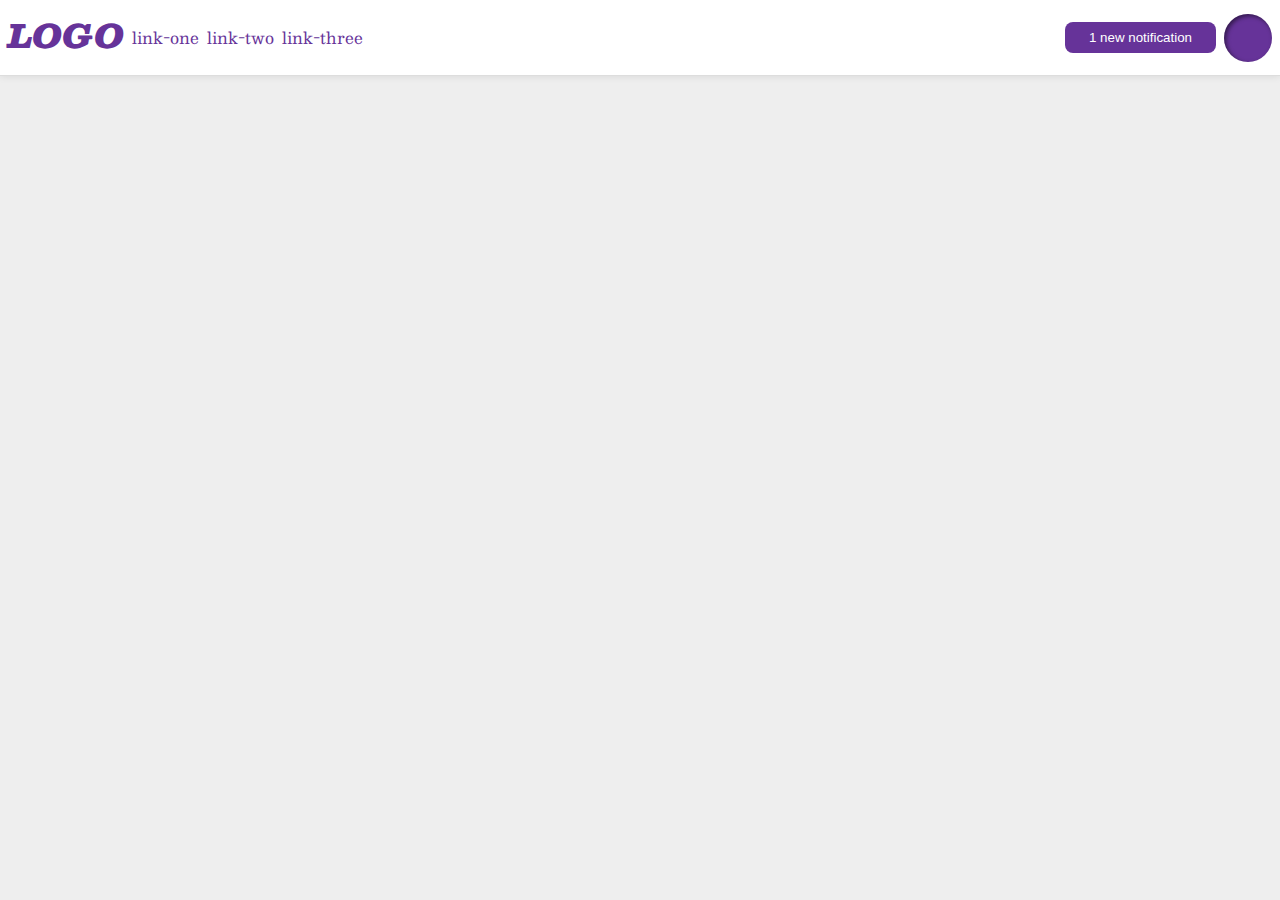
<file: foundations/flex/03-flex-header-2/index.html>
<!DOCTYPE html>
<html lang="en">
  <head>
    <meta charset="UTF-8">
    <meta http-equiv="X-UA-Compatible" content="IE=edge">
    <meta name="viewport" content="width=device-width, initial-scale=1.0">
    <title>Flex Header 2</title>
    <link rel="stylesheet" href="style.css">
  </head>
  <body>
    <div class="header">
      <div class="left-links">
        <div class="logo">
          LOGO
        </div>
        <ul class="links">
          <li><a href="https://google.com">link-one</a></li>
          <li><a href="https://google.com">link-two</a></li>
          <li><a href="https://google.com">link-three</a></li>
        </ul>
      </div>

      <div class="right-links">
        <button class="notifications">
          1 new notification
        </button>
        <div class="profile-image"></div>
      </div>
    </div>
  </body>
</html>
</file>
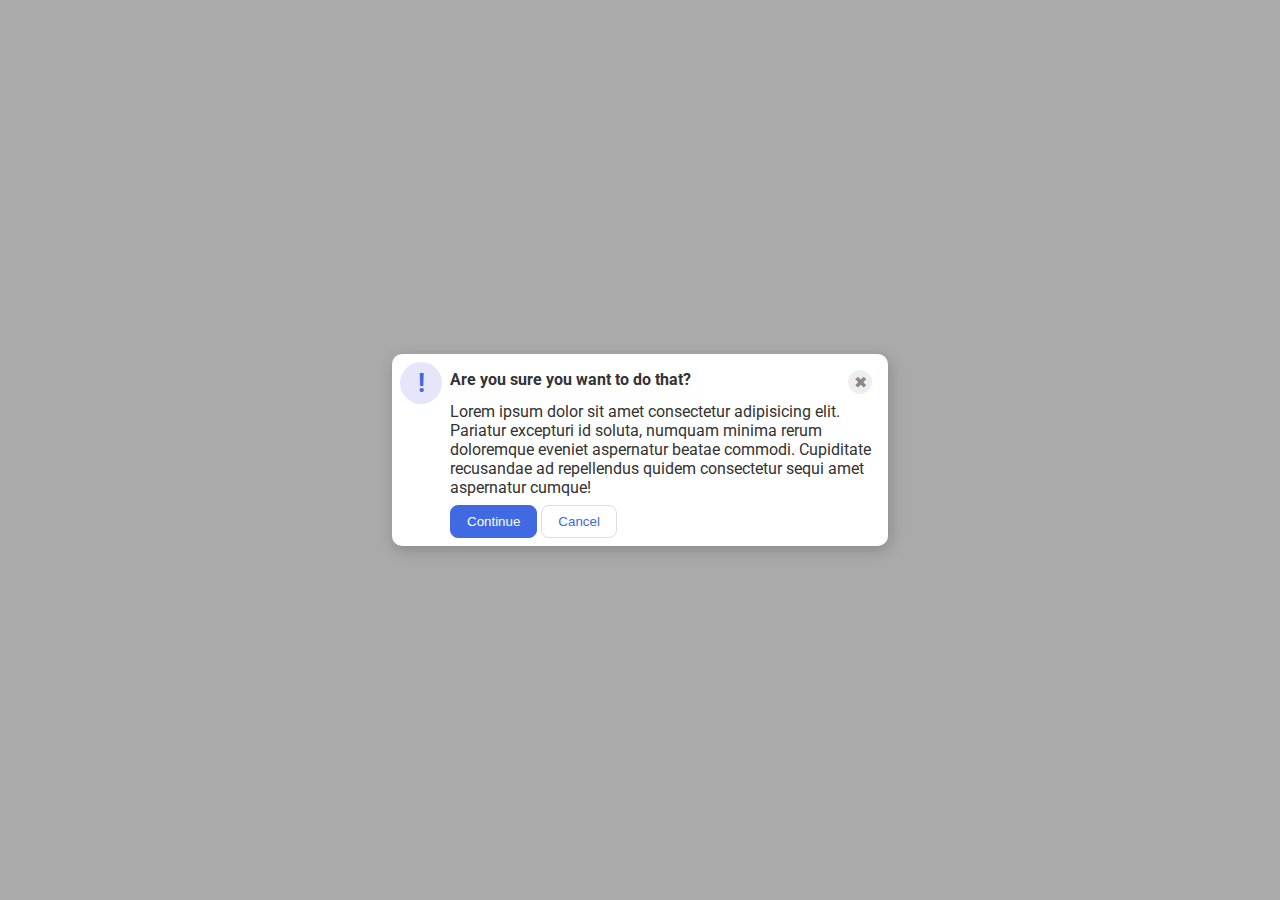
<file: foundations/flex/05-flex-modal/index.html>
<!DOCTYPE html>
<html lang="en">
  <head>
    <meta charset="UTF-8">
    <meta http-equiv="X-UA-Compatible" content="IE=edge">
    <meta name="viewport" content="width=device-width, initial-scale=1.0">
    <link rel="stylesheet" href="style.css">
    <title>Modal</title>
  </head>
  <body>
    <div class="modal">
      <div class="icon">!</div>

      <div class="content">
        <div class="header">
          Are you sure you want to do that?
          <button class="close-button">✖</button>
        </div>
        
        <div class="text">Lorem ipsum dolor sit amet consectetur adipisicing elit. Pariatur excepturi id soluta, numquam minima rerum doloremque eveniet aspernatur beatae commodi. Cupiditate recusandae ad repellendus quidem consectetur sequi amet aspernatur cumque!</div>
        <div class="footer-buttons">
          <button class="continue">Continue</button>
          <button class="cancel">Cancel</button>
        </div>
      </div>

    </div>
  </body>
</html>
</file>
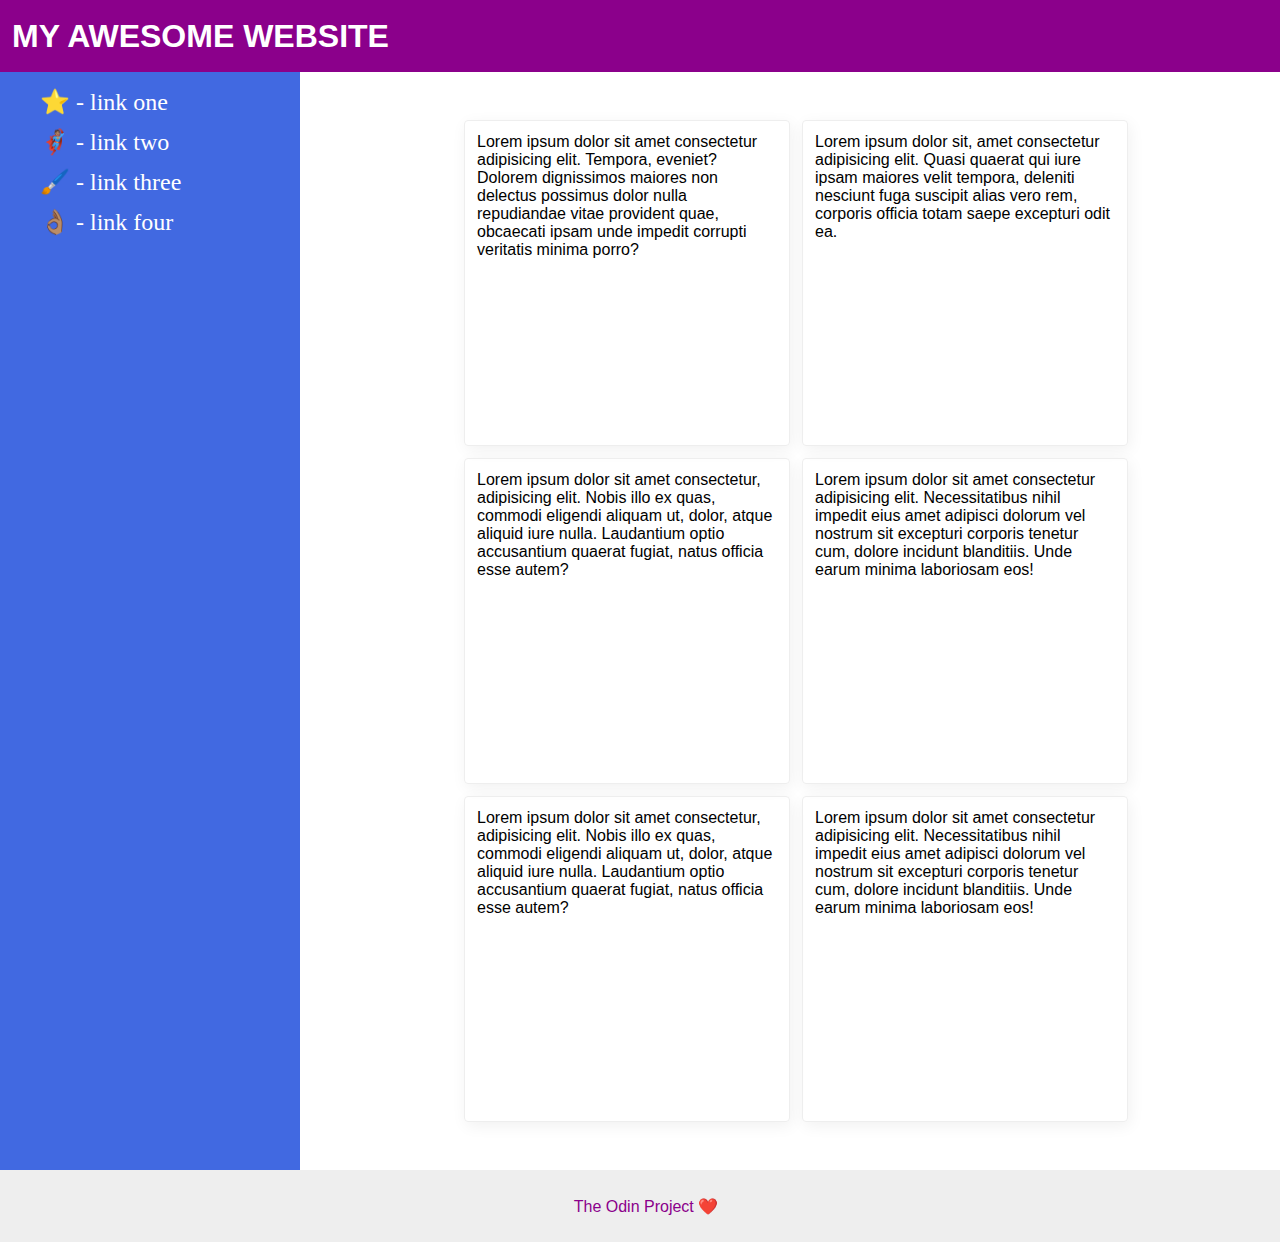
<file: foundations/flex/07-flex-layout-2/index.html>
<!DOCTYPE html>
<html lang="en">
  <head>
    <meta charset="UTF-8">
    <meta http-equiv="X-UA-Compatible" content="IE=edge">
    <meta name="viewport" content="width=device-width, initial-scale=1.0">
    <title>The Holy Grail</title>
    <link rel="stylesheet" href="style.css">
  </head>
  <body>
    <div class="header">
      MY AWESOME WEBSITE
    </div>
    <div class="content">
      <div class="sidebar">
        <ul>
          <li><a href="#">⭐️ - link one</a></li>
          <li><a href="#">🦸🏽 - link two</a></li>
          <li><a href="#">🖌️ - link three</a></li>
          <li><a href="#">👌🏽 - link four</a></li>
        </ul>
      </div>
      
      <div class="card-container">
        <div class="card">Lorem ipsum dolor sit amet consectetur adipisicing elit. Tempora, eveniet? Dolorem dignissimos maiores non delectus possimus dolor nulla repudiandae vitae provident quae, obcaecati ipsam unde impedit corrupti veritatis minima porro?</div>
        <div class="card">Lorem ipsum dolor sit, amet consectetur adipisicing elit. Quasi quaerat qui iure ipsam maiores velit tempora, deleniti nesciunt fuga suscipit alias vero rem, corporis officia totam saepe excepturi odit ea.</div>
        <div class="card">Lorem ipsum dolor sit amet consectetur, adipisicing elit. Nobis illo ex quas, commodi eligendi aliquam ut, dolor, atque aliquid iure nulla. Laudantium optio accusantium quaerat fugiat, natus officia esse autem?</div>
        <div class="card">Lorem ipsum dolor sit amet consectetur adipisicing elit. Necessitatibus nihil impedit eius amet adipisci dolorum vel nostrum sit excepturi corporis tenetur cum, dolore incidunt blanditiis. Unde earum minima laboriosam eos!</div>
        <div class="card">Lorem ipsum dolor sit amet consectetur, adipisicing elit. Nobis illo ex quas, commodi eligendi aliquam ut, dolor, atque aliquid iure nulla. Laudantium optio accusantium quaerat fugiat, natus officia esse autem?</div>
        <div class="card">Lorem ipsum dolor sit amet consectetur adipisicing elit. Necessitatibus nihil impedit eius amet adipisci dolorum vel nostrum sit excepturi corporis tenetur cum, dolore incidunt blanditiis. Unde earum minima laboriosam eos!</div>
      </div>
    </div>

    
    <div class="footer">
      The Odin Project ❤️
    </div>
  </body>
</html>
</file>
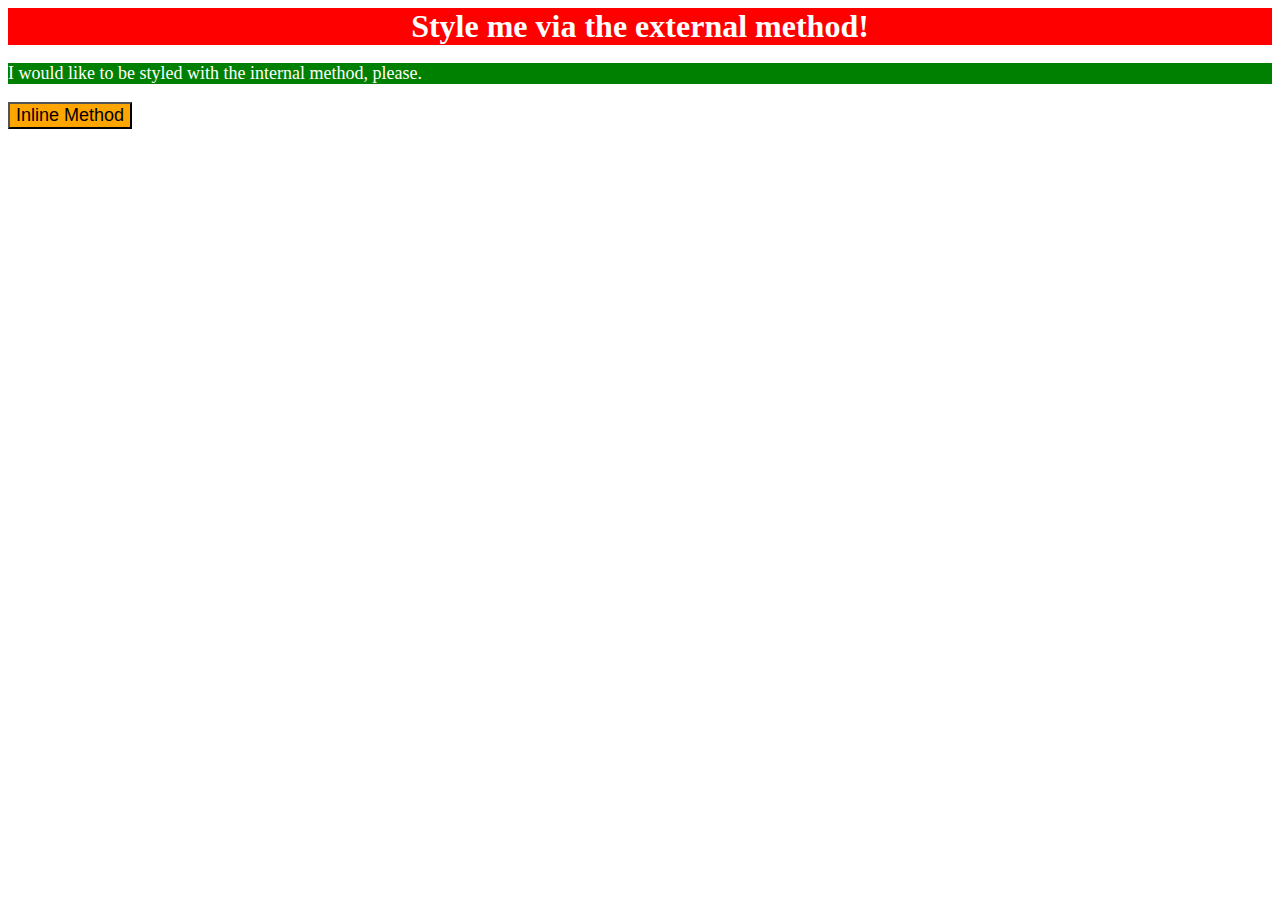
<file: foundations/intro-to-css/01-css-methods/index.html>
<!DOCTYPE html>
<html lang="en">
  <head>
    <style>
      p{
        background-color: green;
        color: white;
        font-size: 18px;
      }
    </style>
    <meta charset="UTF-8">
    <meta http-equiv="X-UA-Compatible" content="IE=edge">
    <meta name="viewport" content="width=device-width, initial-scale=1.0">
    <link rel="stylesheet" href="css/style.css">
    <title>Methods for Adding CSS</title>
  </head>
  <body>
    <div>Style me via the external method!</div>
    <p>I would like to be styled with the internal method, please.</p>
    <button style="background-color: orange; color: black; font-size: 18px;">Inline Method</button>
  </body>
</html>
</file>
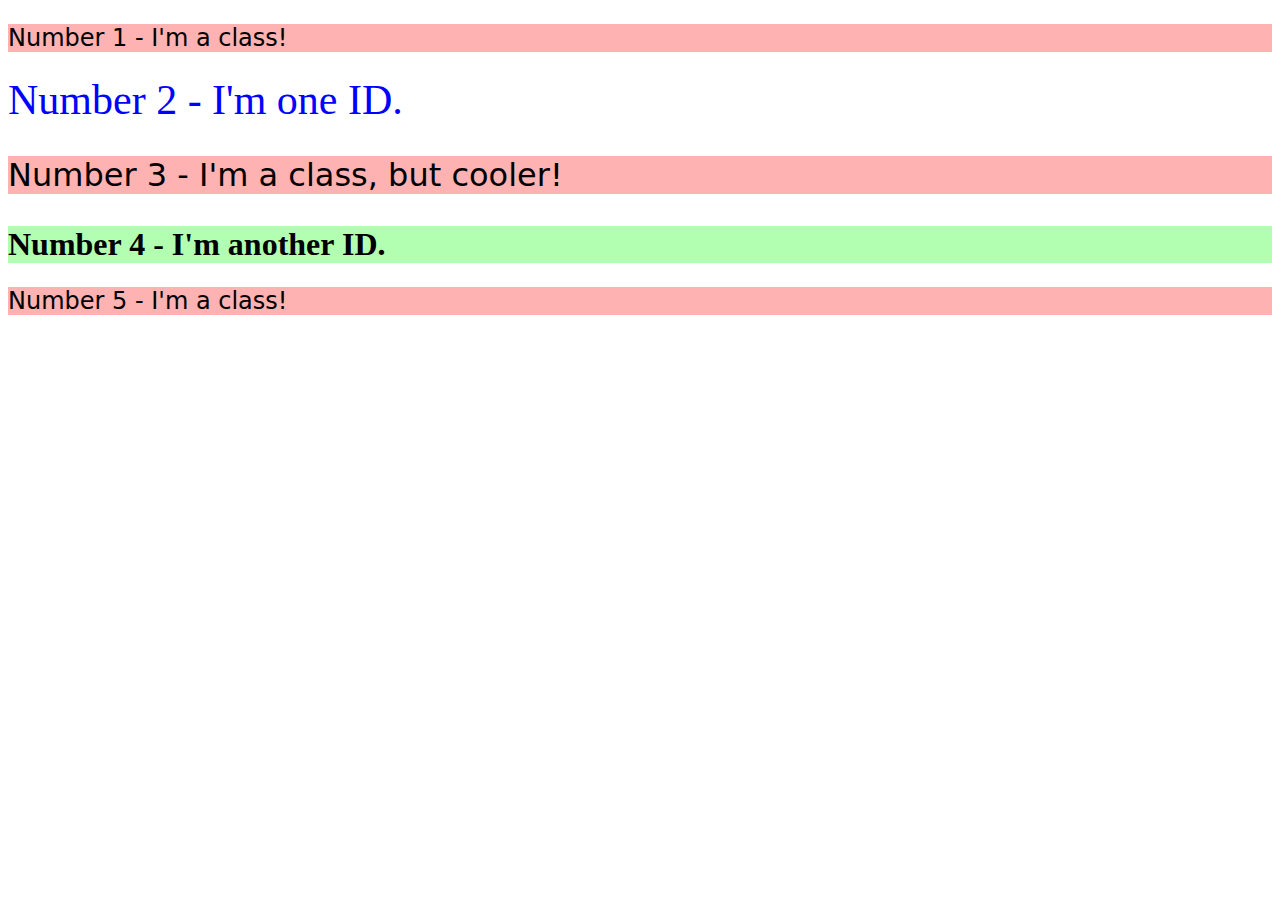
<file: foundations/intro-to-css/02-class-id-selectors/index.html>
<!DOCTYPE html>
<html lang="en">
  <head>
    <meta charset="UTF-8">
    <meta http-equiv="X-UA-Compatible" content="IE=edge">
    <meta name="viewport" content="width=device-width, initial-scale=1.0">
    <title>Class and ID Selectors</title>
    <link rel="stylesheet" href="style.css">
  </head>
  <body>
    <p class="redsection">Number 1 - I'm a class!</p>
    <div id="oneid">Number 2 - I'm one ID.</div>
    <p class="redsection cooler">Number 3 - I'm a class, but cooler!</p>
    <div id="anotherid">Number 4 - I'm another ID.</div>
    <p class="redsection">Number 5 - I'm a class!</p>
  </body>
</html>
</file>
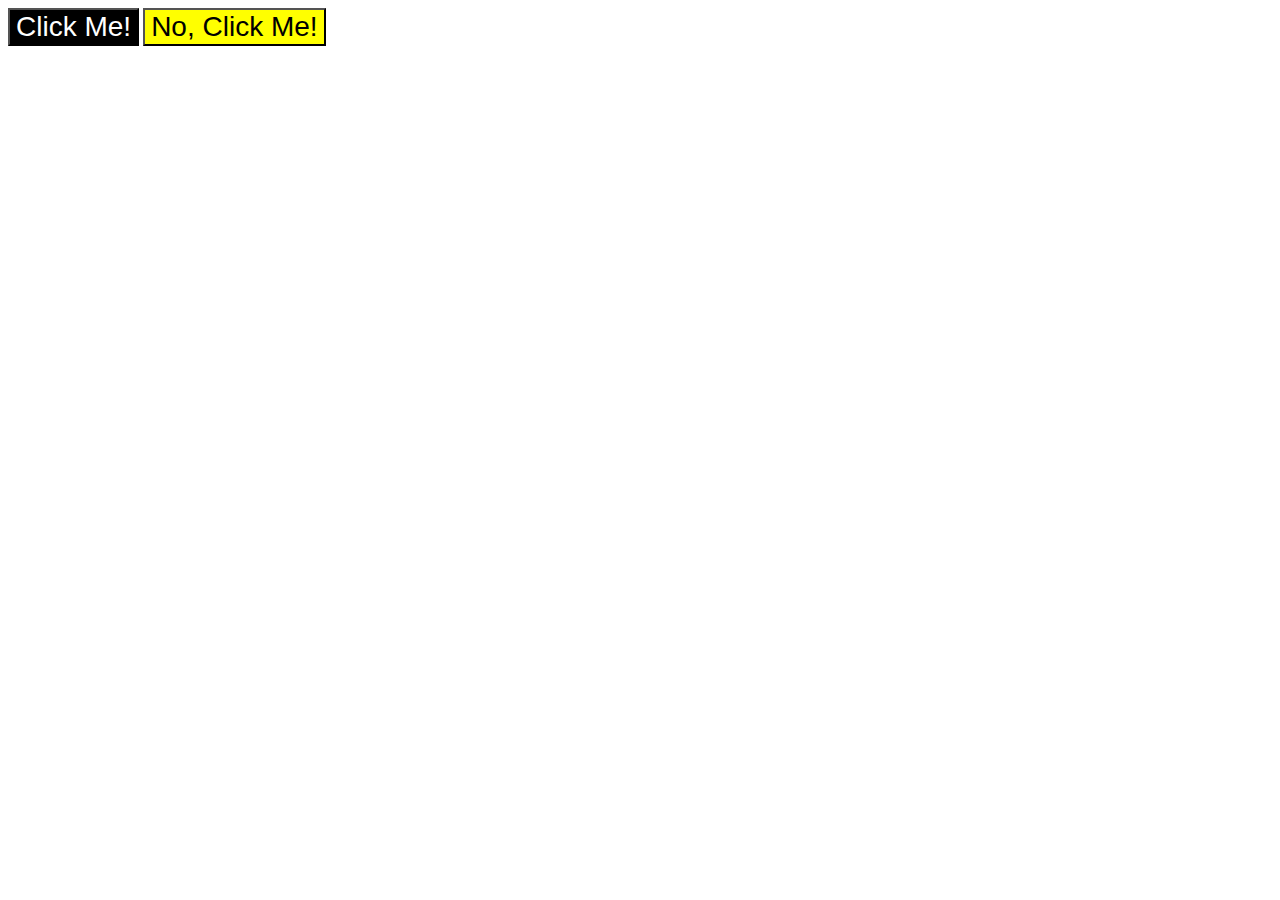
<file: foundations/intro-to-css/03-grouping-selectors/index.html>
<!DOCTYPE html>
<html lang="en">
  <head>
    <meta charset="UTF-8">
    <meta http-equiv="X-UA-Compatible" content="IE=edge">
    <meta name="viewport" content="width=device-width, initial-scale=1.0">
    <title>Grouping Selectors</title>
    <link rel="stylesheet" href="style.css">
  </head>
  <body>
    <button class="buttonblack">Click Me!</button>
    <button class="buttonyellow">No, Click Me!</button>
  </body>
</html>
</file>
<file: foundations/flex/03-flex-header-2/style.css>
/* this is some magical font-importing.  
you'll learn about it later. */
@import url('https://fonts.googleapis.com/css2?family=Besley:ital,wght@0,400;1,900&display=swap');

body {
  margin: 0;
  background: #eee;
  font-family: Besley, serif;
}

.header {
  background: white;
  border-bottom: 1px solid #ddd;
  box-shadow: 0 0 8px rgba(0,0,0,.1);
  display: flex;
  padding: 8px;
  justify-content: space-between;
}

.profile-image {
  background: rebeccapurple;
  box-shadow: inset 2px 2px 4px rgba(0,0,0,.5);
  border-radius: 50%;
  width: 48px;
  height: 48px;
}

.logo {
  color: rebeccapurple;
  font-size: 32px;
  font-weight: 900;
  font-style: italic;
}

button {
  border: none;
  border-radius: 8px;
  background: rebeccapurple;
  color: white;
  padding: 8px 24px;
}

a {
  /* this removes the line under our links */
  text-decoration: none;
  color: rebeccapurple;
}

ul {
  list-style-type: none;
  display: flex;
  gap: 8px;
  padding-left: 8px;
}

.left-links {
  display: flex;
  justify-content: flex-start;
}

.right-links {
  display: flex;
  justify-content: flex-end;
  gap: 8px;
  align-items: center;
}
</file>
<file: foundations/flex/05-flex-modal/style.css>
@import url('https://fonts.googleapis.com/css2?family=Roboto:wght@400;700&display=swap');

html, body {
  height: 100%;
}

body {
  font-family: Roboto, sans-serif;
  margin: 0;
  background: #aaa;
  color: #333;
  /* I'll give you this one for free lol */
  display: flex;
  align-items: center;
  justify-content: center;
}

.modal {
  background: white;
  width: 480px;
  border-radius: 10px;
  box-shadow: 2px 4px 16px rgba(0,0,0,.2);
  display: flex;
  padding: 8px;
  justify-content: flex-start;
  gap: 8px;
}

.icon {
  color: royalblue;
  font-size: 26px;
  font-weight: 700;
  background: lavender;
  width: 42px;
  height: 42px;
  border-radius: 50%;
  display: flex;
  align-items: center;
  justify-content: center;
  flex: 1 0 auto;
}

.close-button {
  background: #eee;
  border-radius: 50%;
  color: #888;
  font-weight: 400;
  font-size: 16px;
  height: 24px;
  width: 24px;
  display: flex;
  align-items: center;
  justify-content: center;
  border: 1px solid #eee;
  padding: 0;
}

button {
  cursor: pointer;
  padding: 8px 16px;
  border-radius: 8px;
}

button.continue {
  background: royalblue;
  border: 1px solid royalblue;
  color: white;
}

button.cancel {
  background: white;
  border: 1px solid #ddd;
  color: royalblue;
}

.header {
  display: flex;
  justify-content: space-between;
  padding: 8px 8px 8px 0px;
  font-weight: bold;
}

.content {
  display: flex;
  flex-direction: column;
}

.footer-buttons {
  margin-top: 8px;
}
</file>
<file: foundations/flex/07-flex-layout-2/style.css>
@font-face { 
  font-family: Twemoji;
  src:
    local("Twemoji"),
    local("Twemoji Mozilla"),
    url("https://xem.github.io/unicode13/Twemoji.ttf")
      format("truetype");
}

body {
  font-family: -apple-system, BlinkMacSystemFont, 'Segoe UI', Roboto, Oxygen, Ubuntu, Cantarell, 'Open Sans', 'Helvetica Neue', sans-serif;
  margin: 0;
  min-height: 100vh;
  display: flex;
  justify-content: flex-start;
  flex-direction: column;
  flex-wrap: wrap;
}

.header {
  height: 72px;
  background: darkmagenta;
  color: white;
  flex: 0 0 auto;
  width: 100vw;
  display: flex;
  justify-content: left;
  align-items: center;
  padding-left: 12px;
  font-weight: bold;
  font-size: 32px;
}

.footer {
  height: 72px;
  background: #eee;
  color: darkmagenta;
  flex: 0 0 auto;
}

.sidebar {
  width: 300px;
  background: royalblue;
  box-sizing: border-box;
  display: flex;
  flex-direction: column;
  flex: 0 0 auto;
}

ul {
  list-style: none;
  display: flex;
  flex-direction: column;
  gap: 12px;
}

a {
  font-family: Twemoji, -apple-system, BlinkMacSystemFont;
  text-decoration: none;
  color: white;
  font-size: 24px;
}

.content {
  flex: 1;
  display: flex;
  align-items: stretch;
}

.card-container {
  display: flex;
  gap: 12px;
  flex-direction: row;
  align-items: center;
  justify-content: center;
  flex-wrap: wrap;
  padding: 48px;
}

.card {
  padding: 12px;
}

.footer {
  display: flex;
  justify-content: center;
  align-items: center;
}

.card {
  border: 1px solid #eee;
  box-shadow: 2px 4px 16px rgba(0,0,0,.06);
  border-radius: 4px;
  flex: 0 0 auto;
  height: 300px;
  width: 300px;
}
</file>
<file: foundations/intro-to-css/01-css-methods/css/style.css>
div{
    background-color: red;
    color: white;
    text-align: center;
    font-size: 32px;
    font-weight: bold;
}
</file>
<file: foundations/intro-to-css/02-class-id-selectors/style.css>
.redsection{
    background-color: rgba(255, 0, 0, 0.3);
    font-size: 24px;
    font-family: Verdana, "DejaVu Sans", sans-serif;

}

.redsection.cooler {
    font-size: 32px;
}

#oneid {
    font-size: 42px;
    color: rgb(0, 0, 255);
}

#anotherid {
    font-size: 32px;
    font-weight: bold;
    background-color: rgba(0, 255, 0, 0.3);
    color: rgb(0, 0, 0);
}
</file>
<file: foundations/intro-to-css/03-grouping-selectors/style.css>
.buttonblack,
.buttonyellow {
    font-size: 28px;
    font-family: Helvetica, "Times New Roman", sans-serif;
}

.buttonblack {
    color: white;
    background-color: black;
}

.buttonyellow {
    color: black;
    background-color: yellow;
}
</file>
